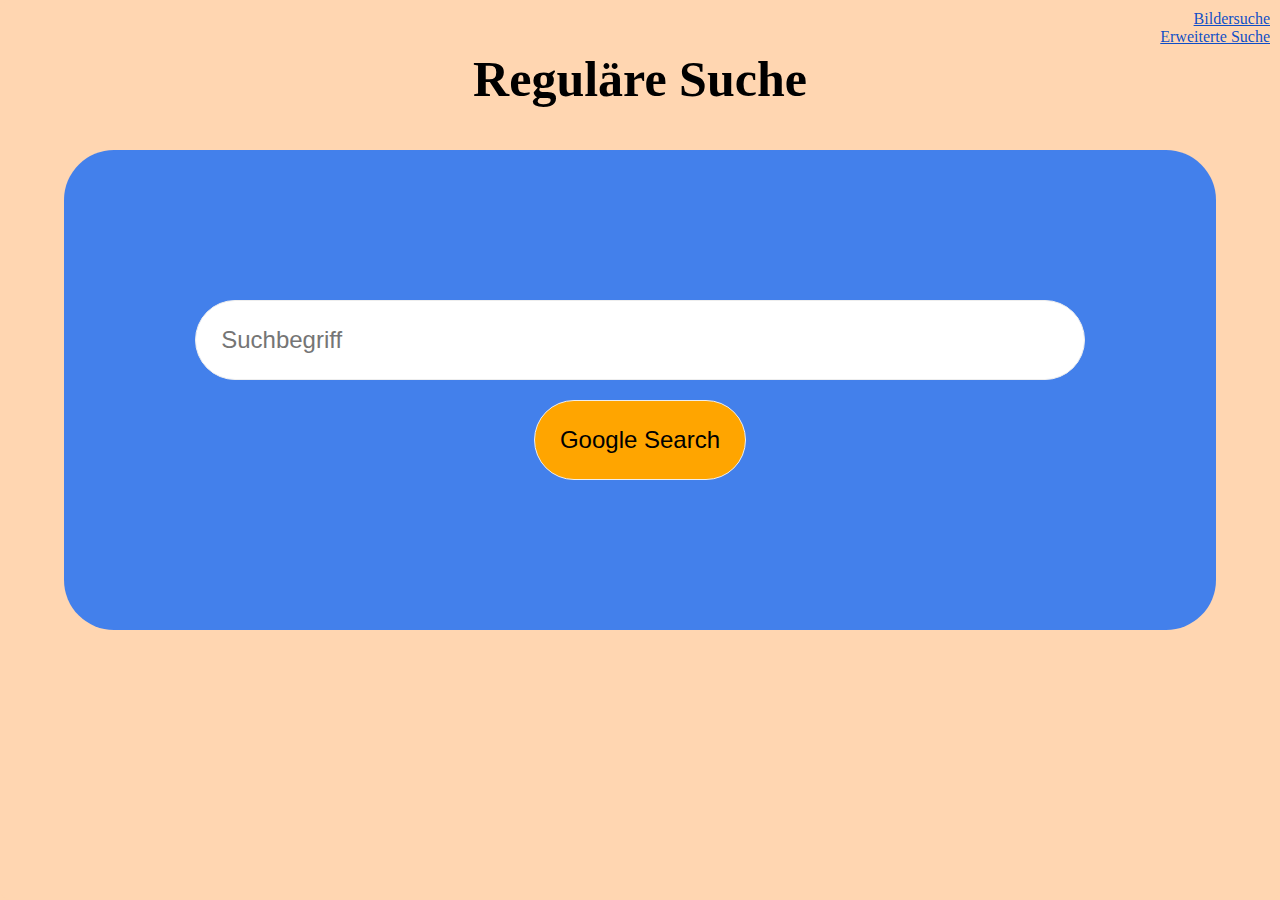
<file: index.html>
<!DOCTYPE html>
<html lang="en">
<head>
    <title>Reguläre Suche</title>
    <link rel=stylesheet href="style.css">
</head>
<body>
    <div class="container">
        <div class="pages">
            <a href="image.html">Bildersuche</a>
            <br/>
            <a href="advanced.html">Erweiterte Suche</a>
        </div>
        <h1>Reguläre Suche</h1>
        <div class="search">
            <form action="https://www.google.com/search">
                <input type="text" name="q" placeholder="Suchbegriff"> 
                <input type="submit" value="Google Search">
                
            </form>
        </div>
    </div>
</body>
</html>
</file>
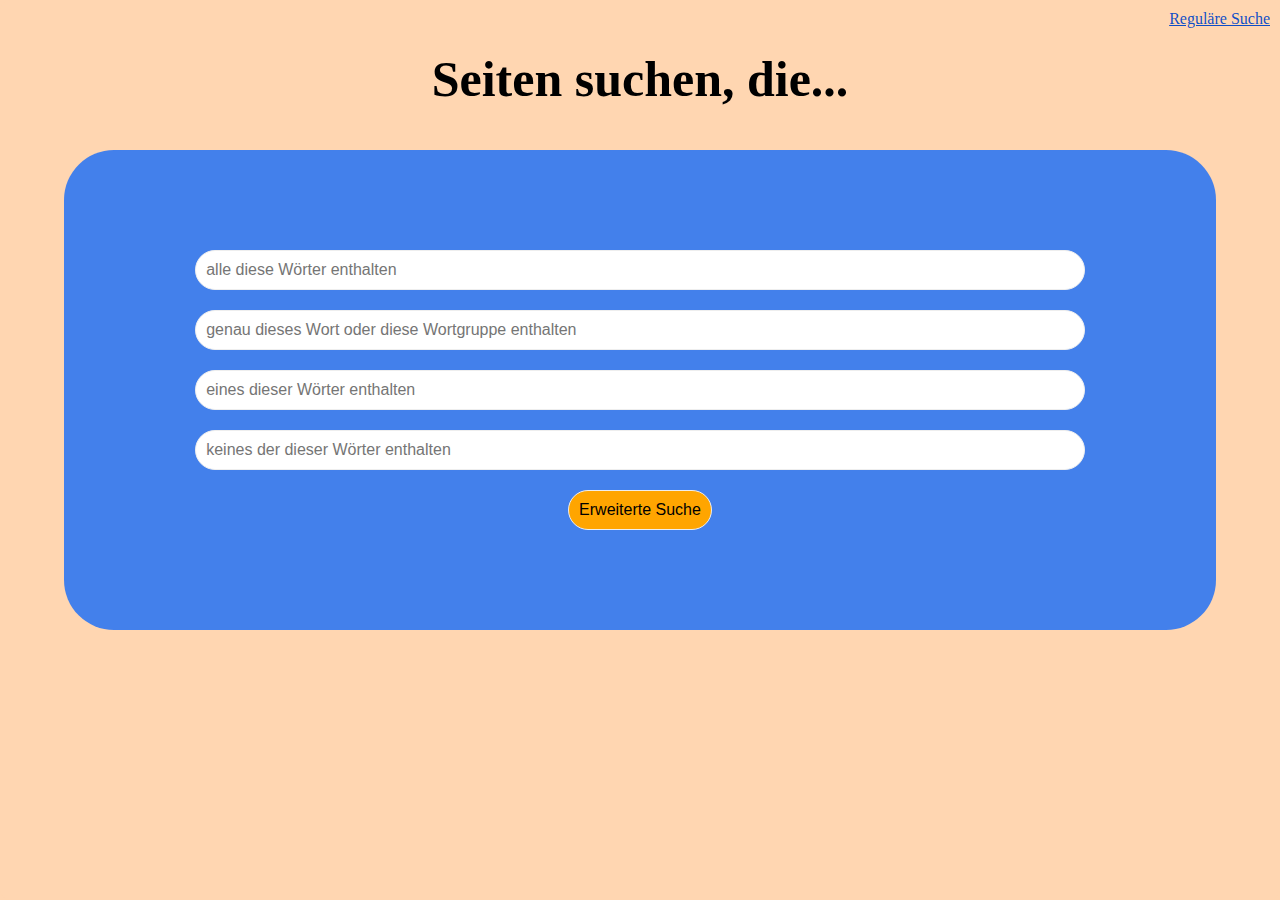
<file: advanced.html>
<!DOCTYPE html>
<html lang="de">
<head>
    <title>Erweiterte Suche</title>
    <link rel=stylesheet href="style.css">
</head>
<body>
    <div class="container">
        <div class="pages">
            <a href="index.html">Reguläre Suche</a>
        </div>
        <h1>Seiten suchen, die...</h1>
        <div class="search" id="advanced_search">
            <form action="https://www.google.com/search" id="advanced_search_form">
                <input id="first_advanced_search" type="text" name="as_q" placeholder="alle diese Wörter enthalten">
                <input type="text" name="as_epq" placeholder="genau dieses Wort oder diese Wortgruppe enthalten">
                <input type="text" name="as_oq" placeholder="eines dieser Wörter enthalten">
                <input type="text" name="as_eq" placeholder="keines der dieser Wörter enthalten">
                <input type="submit" value="Erweiterte Suche">
            </form>
        </div>
    </div>
</body>
</html>
</file>
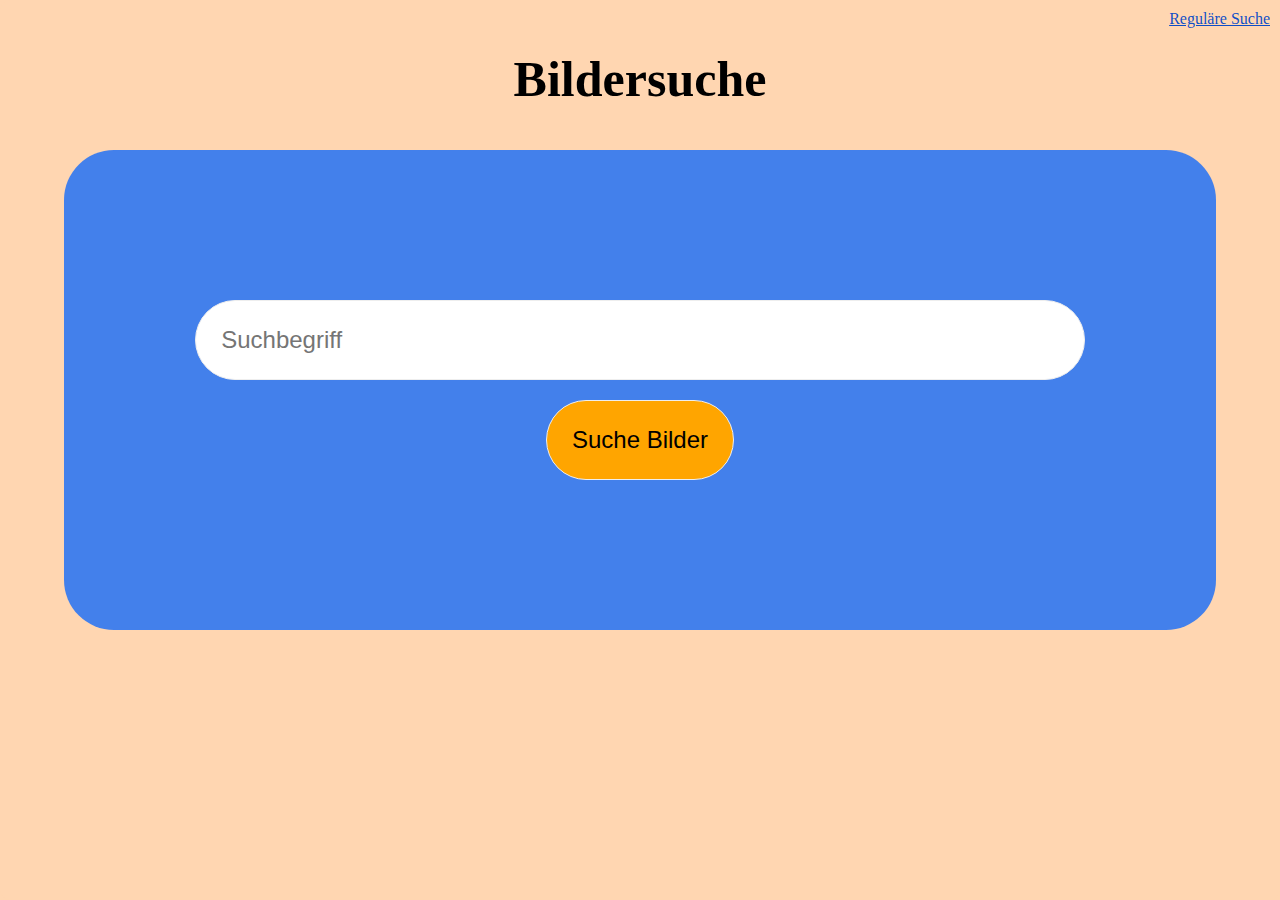
<file: image.html>
<!DOCTYPE html>
<html lang="de">
<head>
    <title>Bildersuche</title>
    <link rel=stylesheet href="style.css">
</head>
<body>
    <div class="container">
        <div class="pages">
            <a href="index.html">Reguläre Suche</a>
        </div>
        <h1>Bildersuche</h1>
        <div class="search"> 
            <form action="https://www.google.com/search">
                <input type="hidden" name="tbm" value="isch" method="get">
                <input type="text" name="q" placeholder="Suchbegriff">
                <input type="submit" value="Suche Bilder">
            </form>
        </div>
    </div>
</body>
</html>
</file>
<file: style.css>
:root {
    /* Farben */
    --bg: rgb(255, 214, 177);

    --primary: rgba(0, 98, 255, 0.738);      /* search box */
    --primary-dark: rgba(0, 70, 200, 0.95);  /* links */

    --btn-bg: orange;
    --btn-bg-hover: darkorange;
    --btn-text: black;

    /* Form */
    --radius: 10px;
    --radius-lg: 40px;

    /* Shadow */
    --shadow: 0 6px 16px rgba(0,0,0,0.15);
}

* {
    border-radius: 10px;
    box-sizing: border-box;
    margin: 0;
    padding: 0;
}

html, body {
    height: 100%;
    font: arial;
    background-color: var(--bg);
    color: rgb(0, 0, 0);
}

.container {
    display: grid;
    grid-template-rows: 1fr 4fr 1fr;
    grid-template-columns: 1fr;
    grid-template-areas: 
    "head"
    "middle"
    "bottom";
    height: 100%;
}

.pages {
    grid-area: head;
    text-align: right; 
    margin: 10px;
}

h1 {
    grid-area: head;
    text-align: center;
    font-weight: bold;
    font-size: 50px;
    margin-top: 50px;
    margin-bottom: 10px;
}

.search {
    grid-area: middle;
    display: flex;
    align-items: center;
    justify-content: center;
    width: 90%;
    height: 80%;
    border-radius: 50px;
    background-color: var(--primary);
    box-shadow: 0 6px 16px var(--shadow);
    padding: 20px;
    margin: 0 auto;
}
.search:hover {
    filter: brightness(1.05);
}


form {
    display: flex;
    justify-content: center;
    align-items: center;
    flex-direction: column;
    height: 100%;
    width: 100%;
}

a {
    color:var(--primary-dark);
}
a:hover {
    color:black;
    cursor:ne-resize;
}

input {
    border: 1px;
    border-style: groove;
    font-size: x-large;
    border-radius: 40px;
    padding: 25px;
    margin: 10px 0;
    transition: transform 0.15s ease, box-shadow 0.15s ease, filter 0.15s ease;
}

#advanced_search > form > input {
    font-size: medium;
    padding: 10px;
    
}

input[type="text"] {
    margin: 10px;
    width: 80%;
}

input[type="text"]:hover {
    transform: scale(1.05);
    box-shadow: 0 6px 16px var(--shadow);
    filter: brightness(1.1);
}

input[type="submit"] {
    background-color: var(--btn-bg);
    cursor: pointer;
}

input[type="submit"]:hover {
    background-color: var(--bg-dark-hover);
    color: white;
    transform: scale(1.05);
    box-shadow: 0 6px 16px var(--btn-text);
    filter: brightness(1.1);
}
</file>
